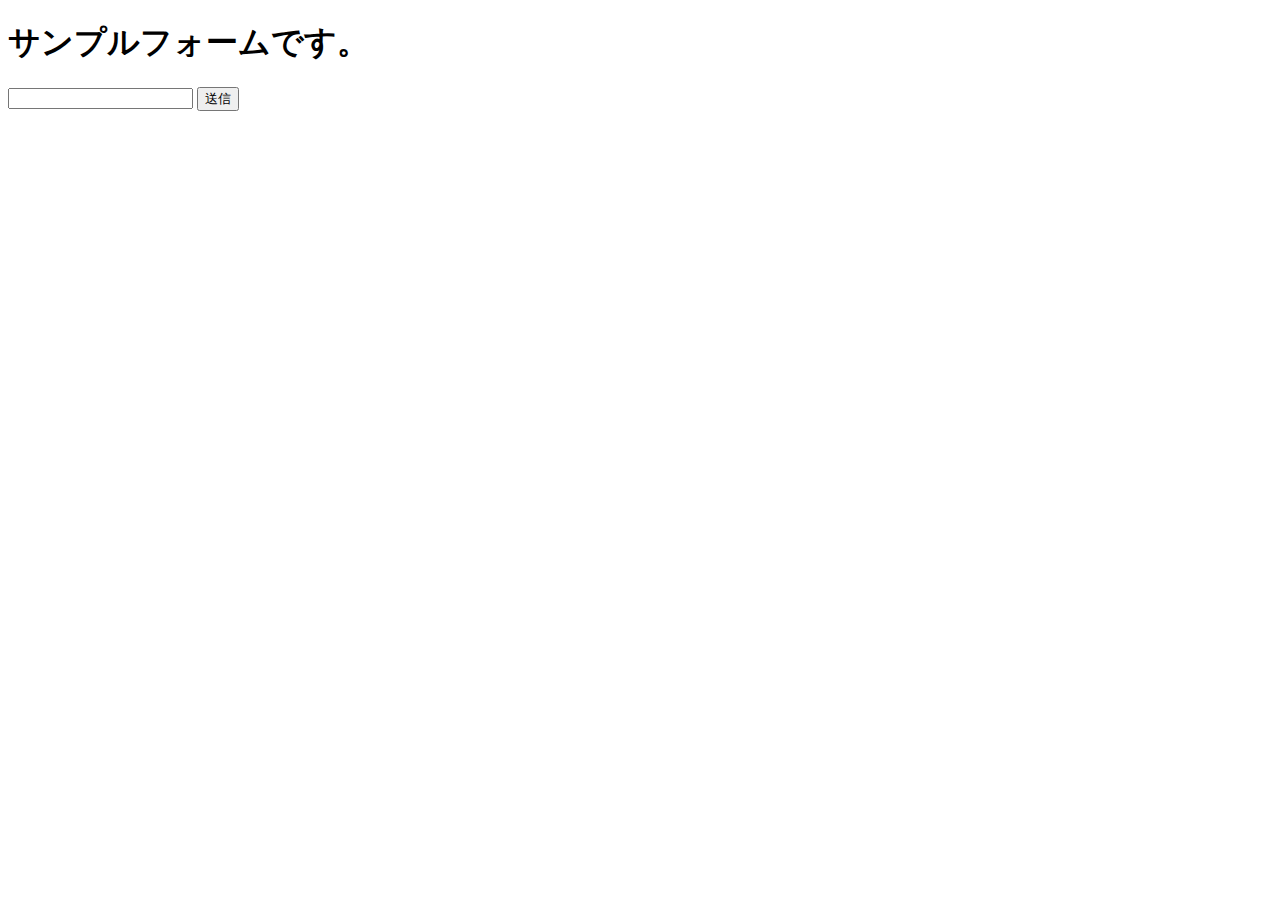
<file: test/testapp/templates/sampleform.html>
<!DOCTYPE html>
<html lang="ja">
<head>
    <meta charset="UTF-8">
    <meta http-equiv="X-UA-Compatible" content="IE=edge">
    <meta name="viewport" content="width=device-width, initial-scale=1.0">
    <title>テストフォーム</title>
</head>
<body>
    <h1>サンプルフォームです。</h1>
    <form action="/sampleform-post" method="POST">
        <input name="data1"></input>
        <button type="submit">送信</button>
    </form>
</body>
</html>
</html>
</file>
